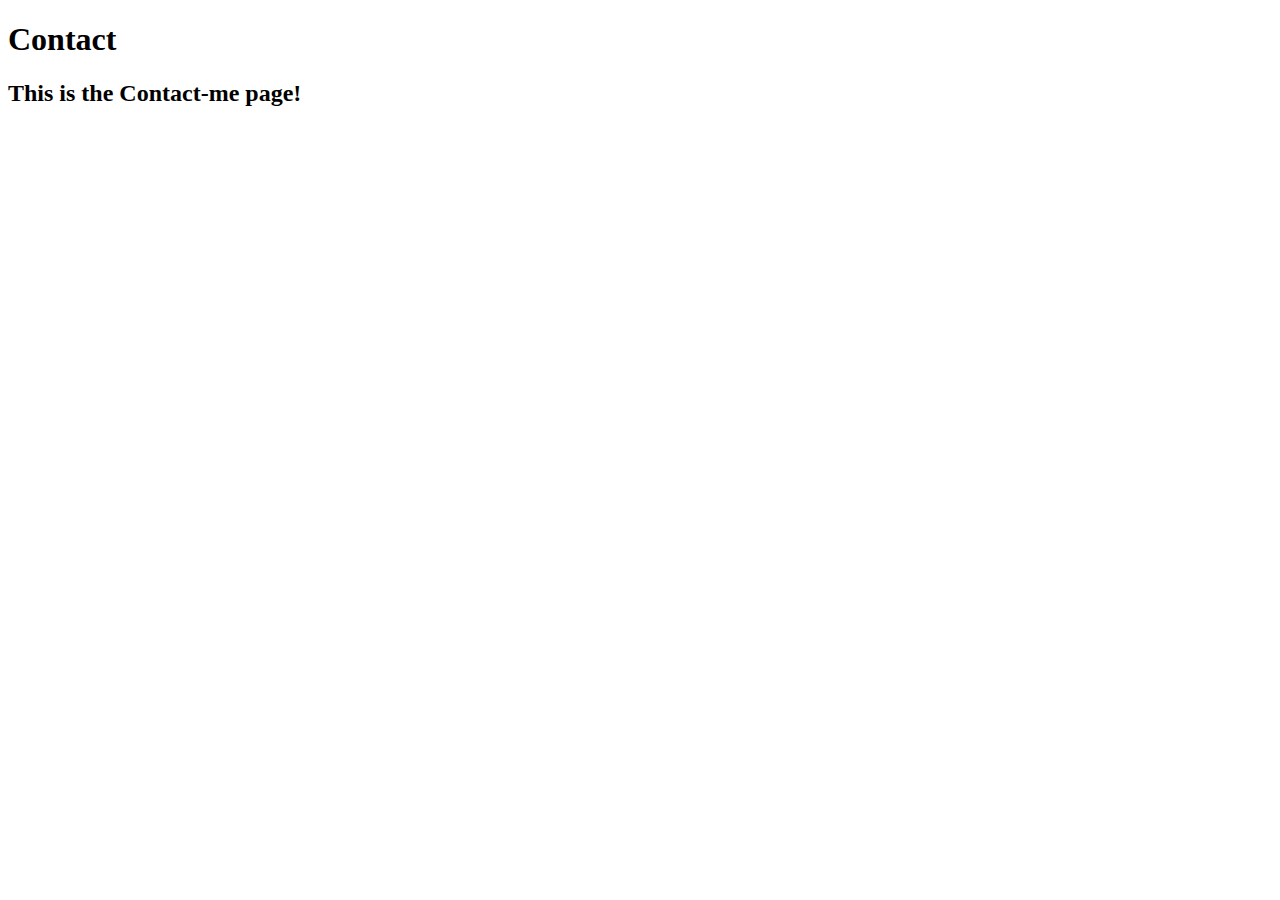
<file: pages/contact-me.html>
<!DOCTYPE html>
<html lang="en">
  <head>
    <meta charset="UTF-8" />
    <meta name="viewport" content="width=device-width, initial-scale=1.0" />
    <title>Contact</title>
  </head>
  <body>
    <h1>Contact</h1>
    <h2>This is the Contact-me page!</h2>
  </body>
</html>
</file>
